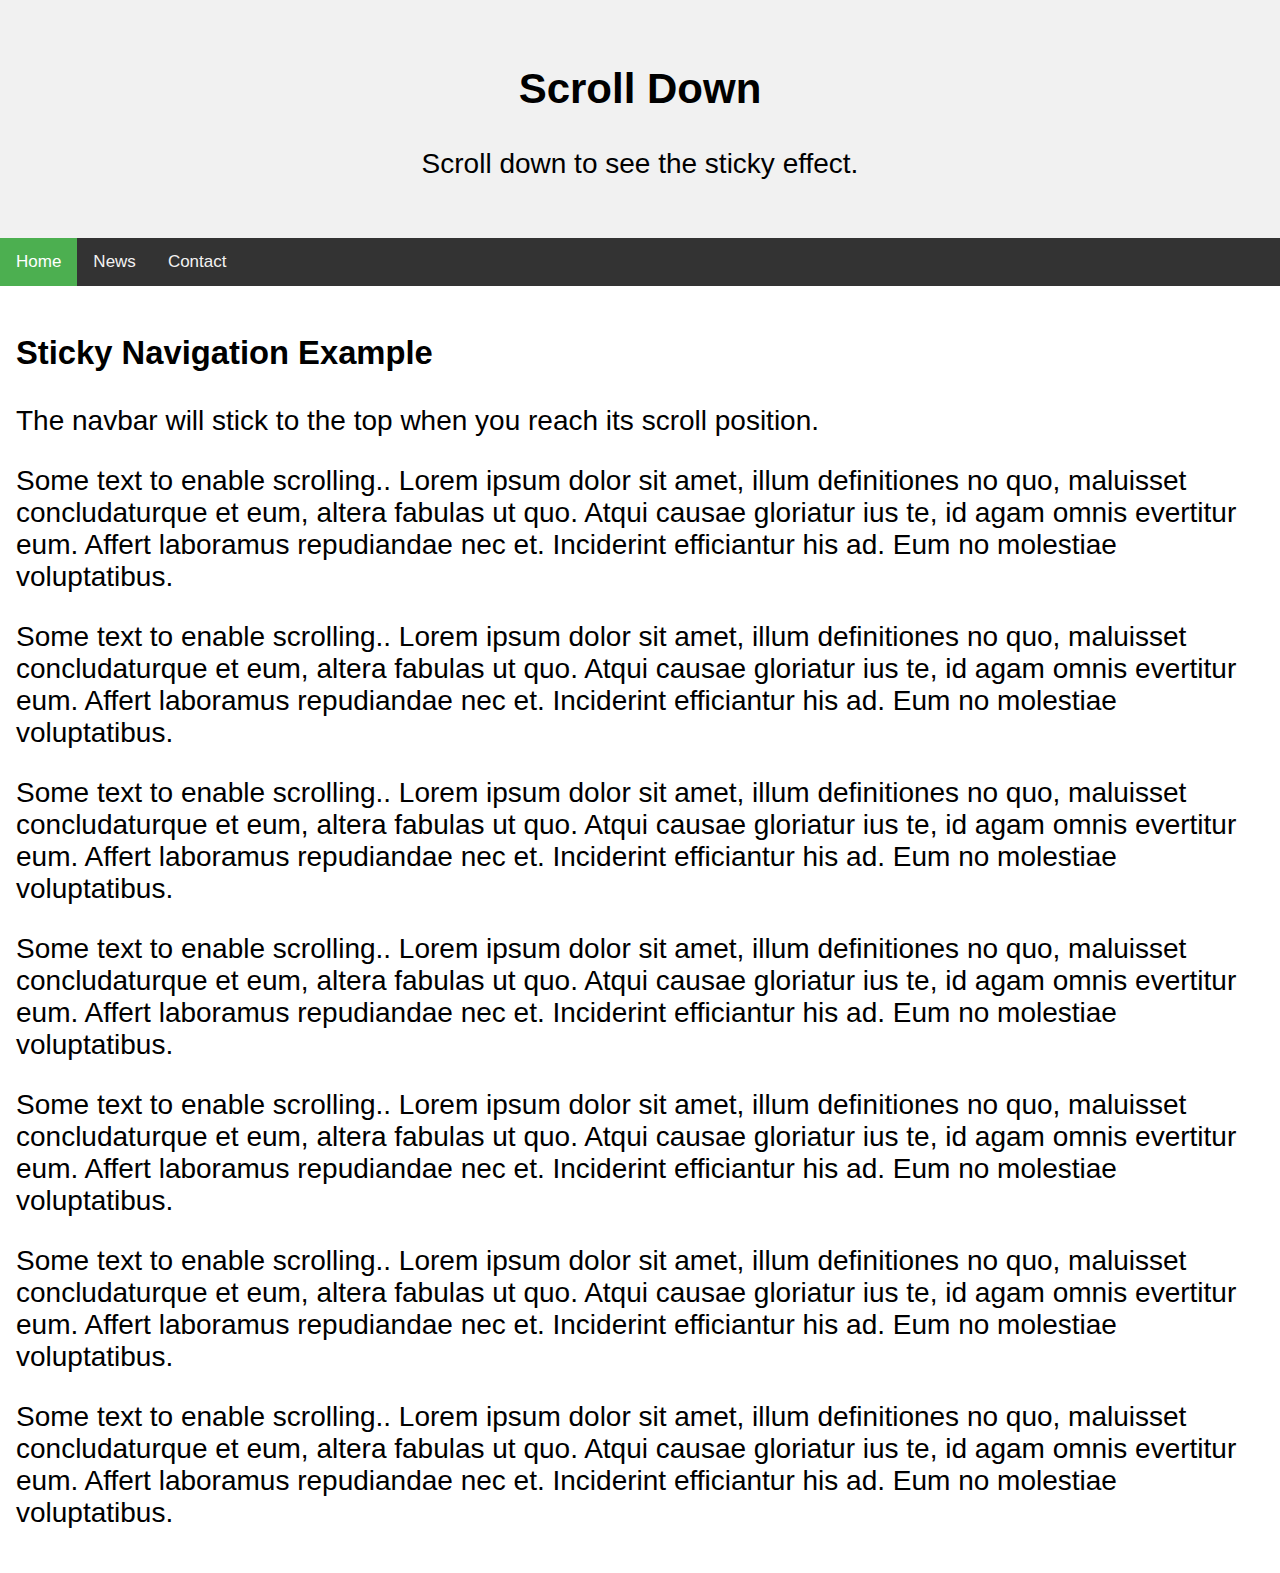
<file: test-sticky-header.html>
<!DOCTYPE html>
<html>
<head>
<meta name="viewport" content="width=device-width, initial-scale=1">
<style>
body {
  margin: 0;
  font-size: 28px;
  font-family: Arial, Helvetica, sans-serif;
}

.header {
  background-color: #f1f1f1;
  padding: 30px;
  text-align: center;
}

#navbar {
  overflow: hidden;
  background-color: #333;
}

#navbar a {
  float: left;
  display: block;
  color: #f2f2f2;
  text-align: center;
  padding: 14px 16px;
  text-decoration: none;
  font-size: 17px;
}

#navbar a:hover {
  background-color: #ddd;
  color: black;
}

#navbar a.active {
  background-color: #4CAF50;
  color: white;
}

.content {
  padding: 16px;
}

.sticky {
  position: fixed;
  top: 0;
  width: 100%;
}

.sticky + .content {
  padding-top: 60px;
}
</style>
</head>
<body>

<div class="header">
  <h2>Scroll Down</h2>
  <p>Scroll down to see the sticky effect.</p>
</div>

<div id="navbar">
  <a class="active" href="javascript:void(0)">Home</a>
  <a href="javascript:void(0)">News</a>
  <a href="javascript:void(0)">Contact</a>
</div>

<div class="content">
  <h3>Sticky Navigation Example</h3>
  <p>The navbar will stick to the top when you reach its scroll position.</p>
  <p>Some text to enable scrolling.. Lorem ipsum dolor sit amet, illum definitiones no quo, maluisset concludaturque et eum, altera fabulas ut quo. Atqui causae gloriatur ius te, id agam omnis evertitur eum. Affert laboramus repudiandae nec et. Inciderint efficiantur his ad. Eum no molestiae voluptatibus.</p>
  <p>Some text to enable scrolling.. Lorem ipsum dolor sit amet, illum definitiones no quo, maluisset concludaturque et eum, altera fabulas ut quo. Atqui causae gloriatur ius te, id agam omnis evertitur eum. Affert laboramus repudiandae nec et. Inciderint efficiantur his ad. Eum no molestiae voluptatibus.</p>
  <p>Some text to enable scrolling.. Lorem ipsum dolor sit amet, illum definitiones no quo, maluisset concludaturque et eum, altera fabulas ut quo. Atqui causae gloriatur ius te, id agam omnis evertitur eum. Affert laboramus repudiandae nec et. Inciderint efficiantur his ad. Eum no molestiae voluptatibus.</p>
  <p>Some text to enable scrolling.. Lorem ipsum dolor sit amet, illum definitiones no quo, maluisset concludaturque et eum, altera fabulas ut quo. Atqui causae gloriatur ius te, id agam omnis evertitur eum. Affert laboramus repudiandae nec et. Inciderint efficiantur his ad. Eum no molestiae voluptatibus.</p>
  <p>Some text to enable scrolling.. Lorem ipsum dolor sit amet, illum definitiones no quo, maluisset concludaturque et eum, altera fabulas ut quo. Atqui causae gloriatur ius te, id agam omnis evertitur eum. Affert laboramus repudiandae nec et. Inciderint efficiantur his ad. Eum no molestiae voluptatibus.</p>
  <p>Some text to enable scrolling.. Lorem ipsum dolor sit amet, illum definitiones no quo, maluisset concludaturque et eum, altera fabulas ut quo. Atqui causae gloriatur ius te, id agam omnis evertitur eum. Affert laboramus repudiandae nec et. Inciderint efficiantur his ad. Eum no molestiae voluptatibus.</p>
  <p>Some text to enable scrolling.. Lorem ipsum dolor sit amet, illum definitiones no quo, maluisset concludaturque et eum, altera fabulas ut quo. Atqui causae gloriatur ius te, id agam omnis evertitur eum. Affert laboramus repudiandae nec et. Inciderint efficiantur his ad. Eum no molestiae voluptatibus.</p>
</div>

<script>
window.onscroll = function() {myFunction()};

var navbar = document.getElementById("navbar");
var sticky = navbar.offsetTop;

function myFunction() {
  if (window.pageYOffset >= sticky) {
    navbar.classList.add("sticky")
  } else {
    navbar.classList.remove("sticky");
  }
}
</script>

</body>
</html>
</file>
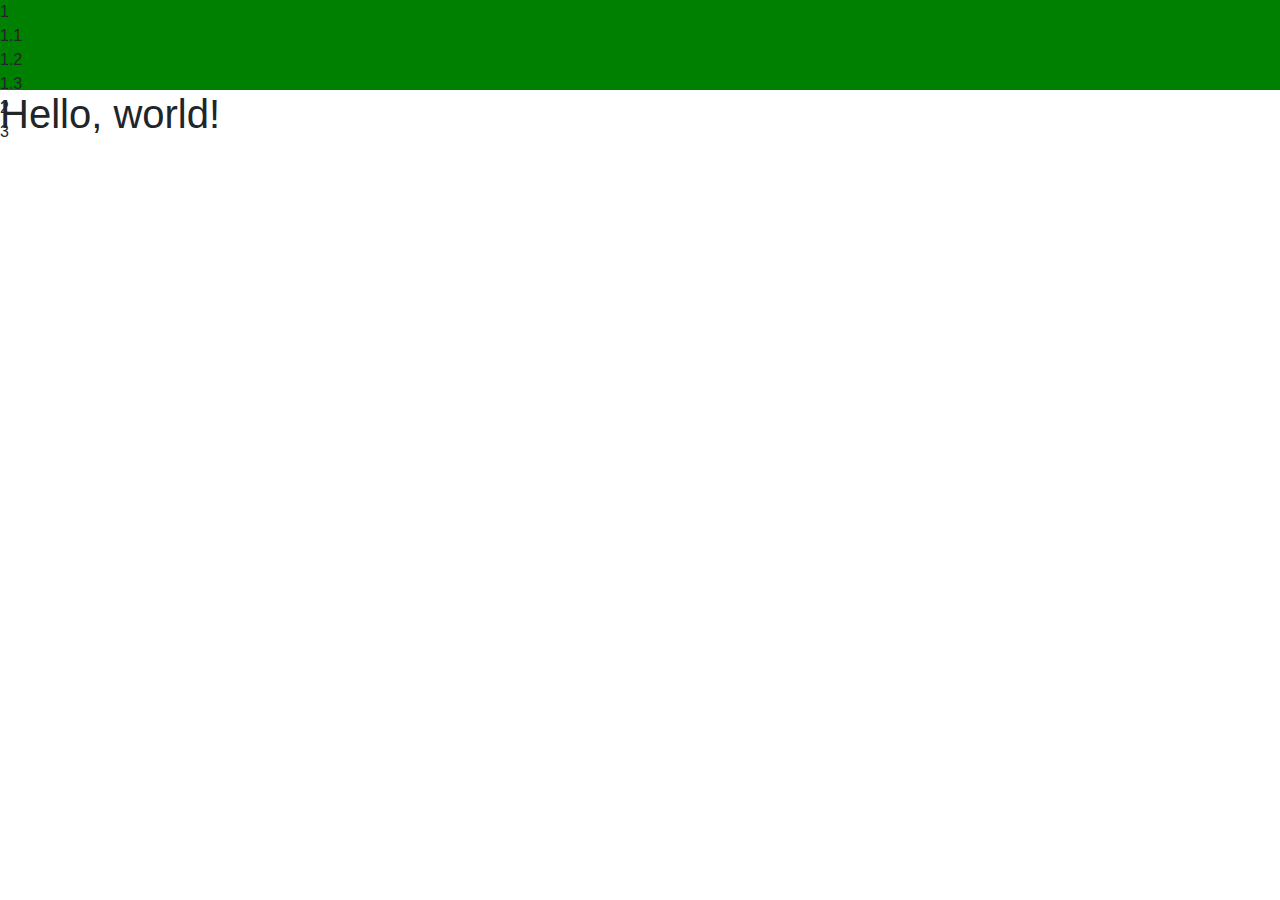
<file: test_css_menu.html>
<!doctype html>
<html lang="en">

<head>
    <!-- Required meta tags -->
    <meta charset="utf-8">
    <meta name="viewport" content="width=device-width, initial-scale=1, shrink-to-fit=no">

    <!-- Bootstrap CSS -->
    <link rel="stylesheet" href="https://stackpath.bootstrapcdn.com/bootstrap/4.3.1/css/bootstrap.min.css"
        integrity="sha384-ggOyR0iXCbMQv3Xipma34MD+dH/1fQ784/j6cY/iJTQUOhcWr7x9JvoRxT2MZw1T" crossorigin="anonymous">

    <title>Hello, world!</title>

    <style>
        * {
            padding: 0;
            margin: 0;
            box-sizing: border-box;
        }

        body {
            font-display: sans-serif;
        }

        nav {
            height: 10vh;
            background: green;
        }

    </style>

</head>

<body>
    <nav>
        <ul>
            <li>1
                <ul>
                    <li>1.1</li>
                    <li>1.2</li>
                    <li>1.3</li>
                </ul>

            </li>
            <li>2</li>
            <li>3</li>
        </ul>
    </nav>


    <h1>Hello, world!</h1>

    <!-- Optional JavaScript -->
    <!-- jQuery first, then Popper.js, then Bootstrap JS -->
    <script src="https://code.jquery.com/jquery-3.3.1.slim.min.js"
        integrity="sha384-q8i/X+965DzO0rT7abK41JStQIAqVgRVzpbzo5smXKp4YfRvH+8abtTE1Pi6jizo" crossorigin="anonymous">
    </script>
    <script src="https://cdnjs.cloudflare.com/ajax/libs/popper.js/1.14.7/umd/popper.min.js"
        integrity="sha384-UO2eT0CpHqdSJQ6hJty5KVphtPhzWj9WO1clHTMGa3JDZwrnQq4sF86dIHNDz0W1" crossorigin="anonymous">
    </script>
    <script src="https://stackpath.bootstrapcdn.com/bootstrap/4.3.1/js/bootstrap.min.js"
        integrity="sha384-JjSmVgyd0p3pXB1rRibZUAYoIIy6OrQ6VrjIEaFf/nJGzIxFDsf4x0xIM+B07jRM" crossorigin="anonymous">
    </script>
</body>

</html>
</file>
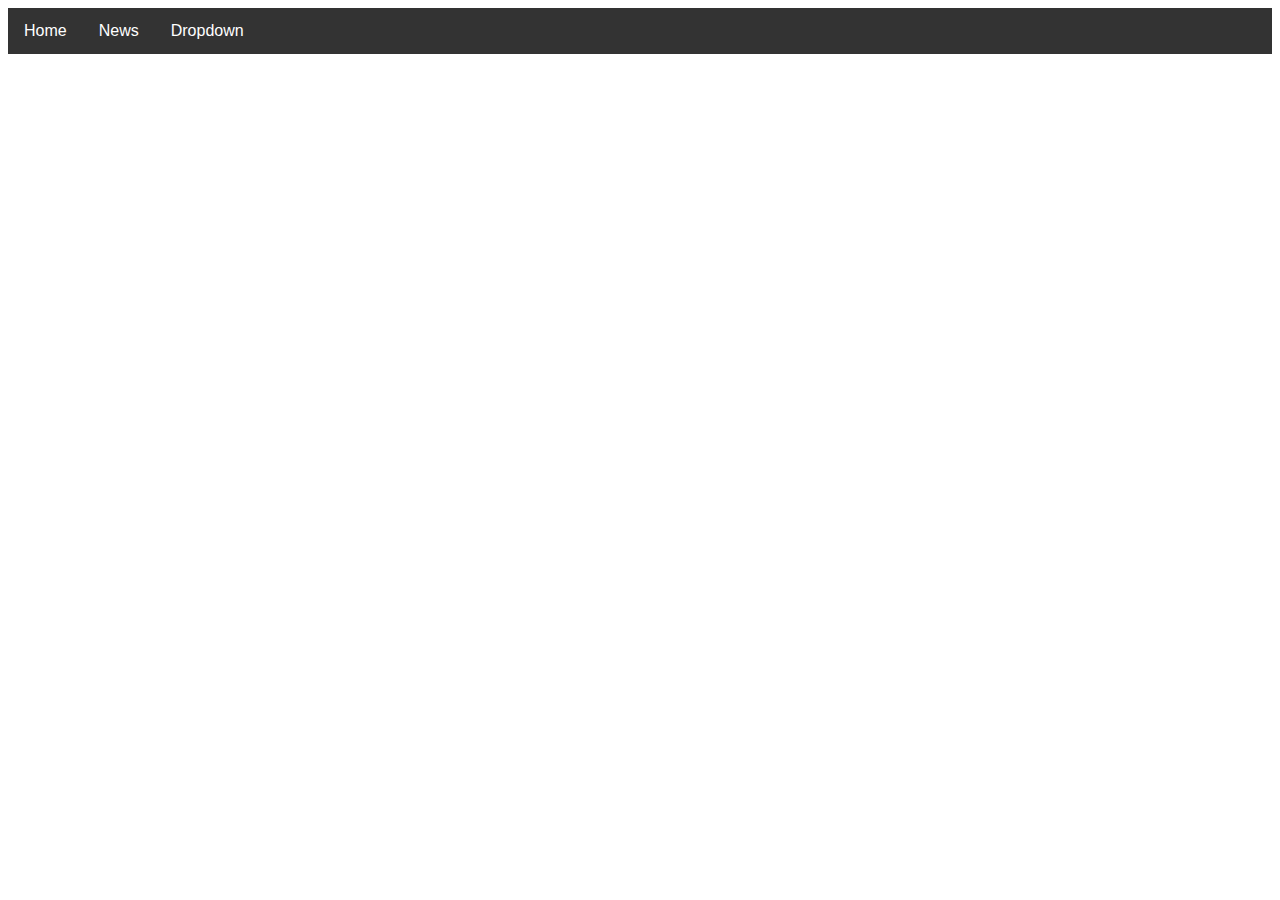
<file: test4/test.html>
<!DOCTYPE html>
<html lang="en">

<head>
    <meta charset="UTF-8">
    <meta name="viewport" content="width=device-width, initial-scale=1.0">
    <meta http-equiv="X-UA-Compatible" content="ie=edge">
    <title>Document</title>

    <style>
        /* Navbar container */
        .navbar {
            overflow: hidden;
            background-color: #333;
            font-family: Arial;
        }

        /* Links inside the navbar */
        .navbar a {
            float: left;
            font-size: 16px;
            color: white;
            text-align: center;
            padding: 14px 16px;
            text-decoration: none;
        }

        /* The dropdown container */
        .dropdown {
            float: left;
            overflow: hidden;
        }

        /* Dropdown button */
        .dropdown .dropbtn {
            font-size: 16px;
            border: none;
            outline: none;
            color: white;
            padding: 14px 16px;
            background-color: inherit;
            font: inherit;
            /* Important for vertical align on mobile phones */
            margin: 0;
            /* Important for vertical align on mobile phones */
        }

        /* Add a red background color to navbar links on hover */
        .navbar a:hover,
        .dropdown:hover .dropbtn {
            background-color: red;
        }

        /* Dropdown content (hidden by default) */
        .dropdown-content {
            display: none;
            position: absolute;
            background-color: #f9f9f9;
            width: 100%;
            left: 0;
            box-shadow: 0px 8px 16px 0px rgba(0, 0, 0, 0.2);
            z-index: 1;
        }

        /* Mega Menu header, if needed */
        .dropdown-content .header {
            background: red;
            padding: 16px;
            color: white;
        }

        /* Show the dropdown menu on hover */
        .dropdown:hover .dropdown-content {
            display: block;
        }

        /* Create three equal columns that floats next to each other */
        .column {
            float: left;
            width: 33.33%;
            padding: 10px;
            background-color: #ccc;
            height: 250px;
        }

        /* Style links inside the columns */
        .column a {
            float: none;
            color: black;
            padding: 16px;
            text-decoration: none;
            display: block;
            text-align: left;
        }

        /* Add a background color on hover */
        .column a:hover {
            background-color: #ddd;
        }

        /* Clear floats after the columns */
        .row:after {
            content: "";
            display: table;
            clear: both;
        }
    </style>
</head>

<body>
    <div class="navbar">
        <a href="#home">Home</a>
        <a href="#news">News</a>
        <div class="dropdown">
            <button class="dropbtn">Dropdown
                <i class="fa fa-caret-down"></i>
            </button>
            <div class="dropdown-content">
                <div class="header">
                    <h2>Mega Menu</h2>
                </div>
                <div class="row">
                    <div class="column">
                        <h3>Category 1</h3>
                        <a href="#">Link 1</a>
                        <a href="#">Link 2</a>
                        <a href="#">Link 3</a>
                    </div>
                    <div class="column">
                        <h3>Category 2</h3>
                        <a href="#">Link 1</a>
                        <a href="#">Link 2</a>
                        <a href="#">Link 3</a>
                    </div>
                    <div class="column">
                        <h3>Category 3</h3>
                        <a href="#">Link 1</a>
                        <a href="#">Link 2</a>
                        <a href="#">Link 3</a>
                    </div>
                </div>
            </div>
        </div>
    </div>

</body>

</html>
</file>
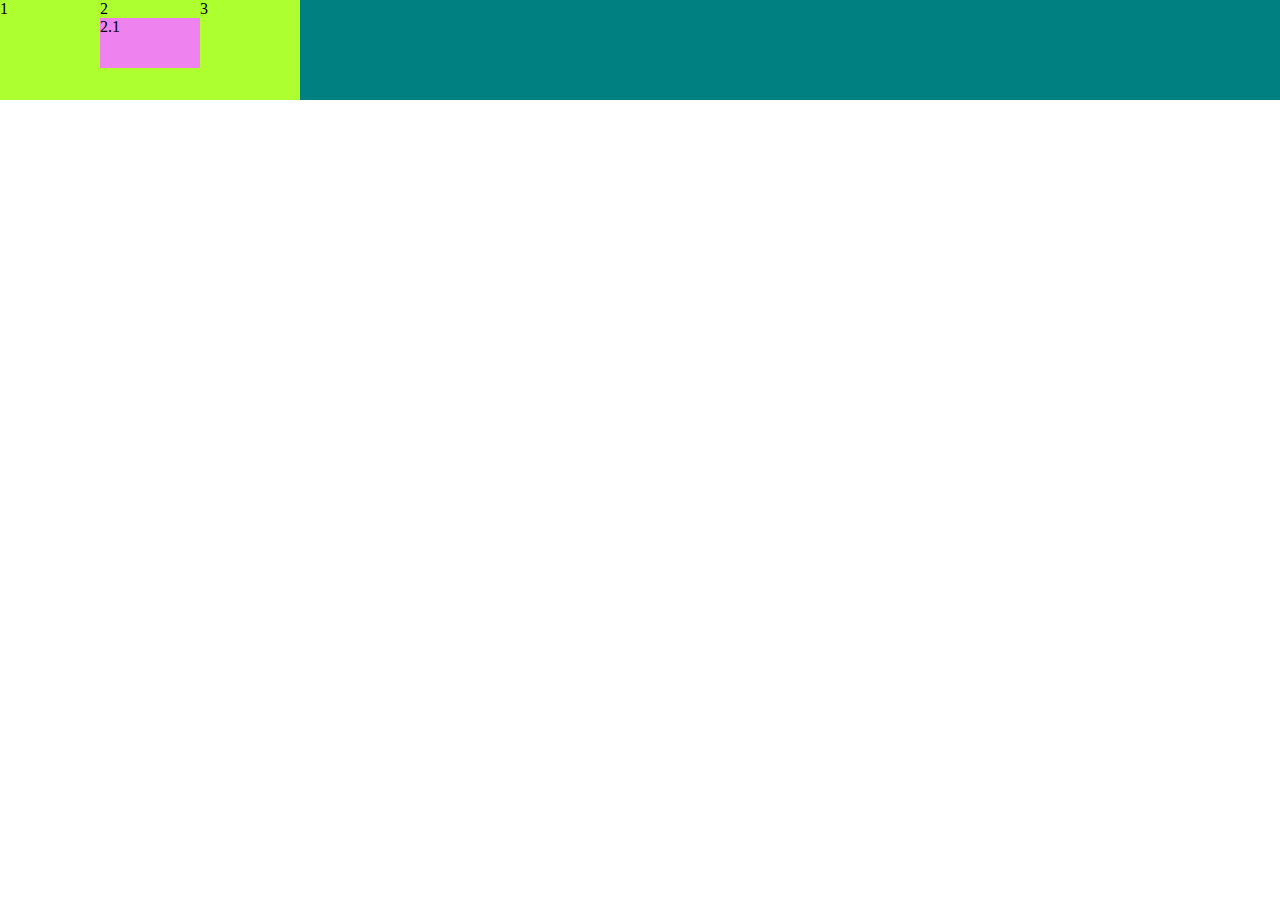
<file: test_css/html5.html>
<!DOCTYPE html>
<html lang="en">

<head>
    <meta charset="UTF-8">
    <meta name="viewport" content="width=device-width, initial-scale=1.0">
    <meta http-equiv="X-UA-Compatible" content="ie=edge">
    <title>Document</title>

    <style>
        * {
            padding: 0px;
            margin: 0px;
            box-sizing: border-box;
        }

        .lvl1_button {
            display: inline-block;
            width: 100px;
            height: 100px;
            background-color: greenyellow;
            /* position: absolute; */
            float: left;
        }

        .lvl2_button {
            list-style: none;
            background-color: violet;
            /* display: relative; */
            /* position:relative; */

            width: 100px;
            height: 50px;

        }

        .menu {
            background-color: teal;
            height: 100px;
            top: 0px;
        }

        .dropdown {
            position: relative;
        }

        .dropdown-content {
            position: absolute;
        }
    </style>


</head>

<body>
    <div class="navbar">
        <div class="menu">
            <div class="lvl1_button">1</div>
            <div class="dropdown">
                <div class="lvl1_button">2
                    <div class="dropdown-content">
                        <div class="lvl2_button">2.1</div>
                    </div>
                </div>
            </div>
            <div class="lvl1_button">3</div>
        </div>
    </div>

</body>

</html>
</file>
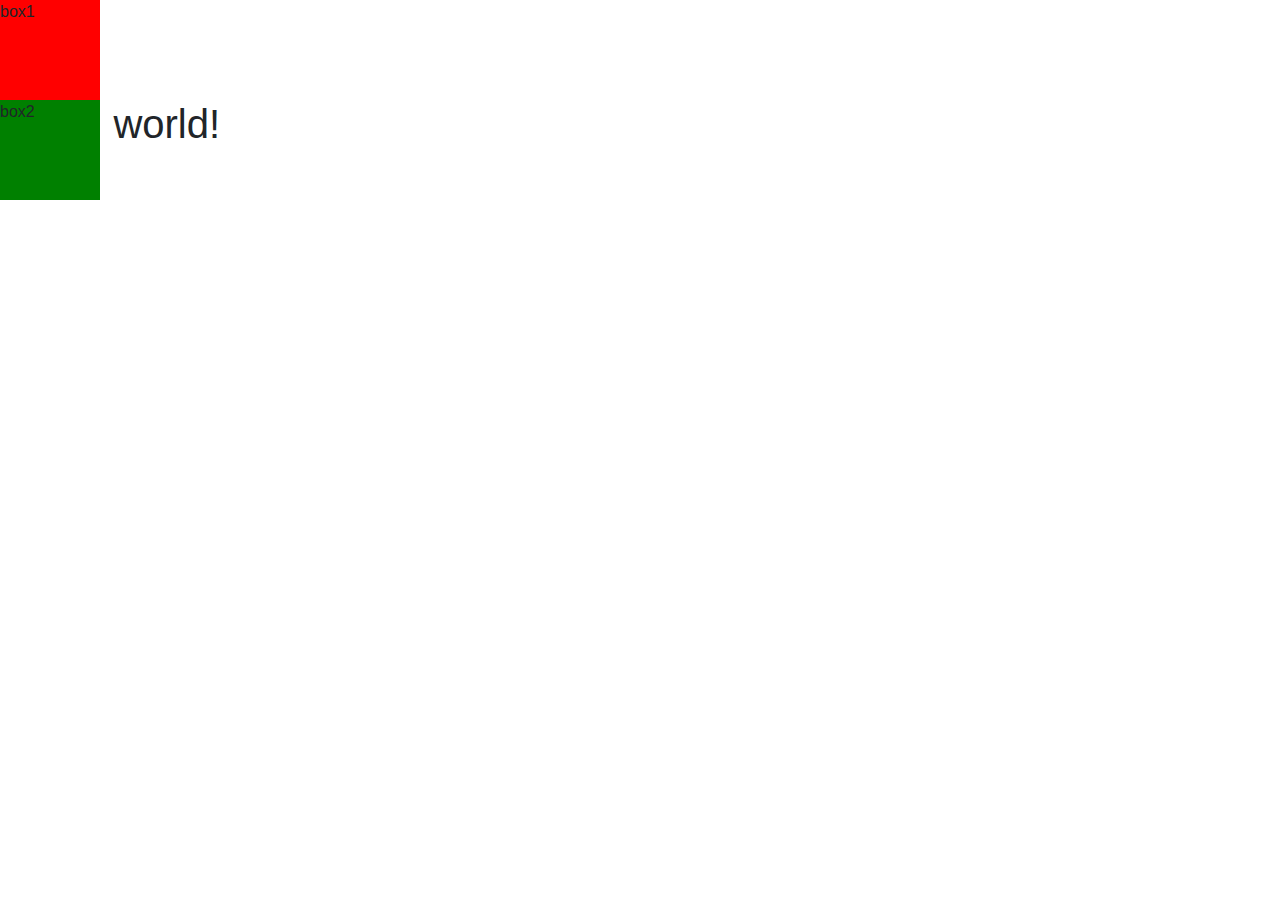
<file: test_css/test1.html>
<!doctype html>
<html lang="en">

<head>
    <!-- Required meta tags -->
    <meta charset="utf-8">
    <meta name="viewport" content="width=device-width, initial-scale=1, shrink-to-fit=no">

    <!-- Bootstrap CSS -->
    <link rel="stylesheet" href="https://stackpath.bootstrapcdn.com/bootstrap/4.3.1/css/bootstrap.min.css"
        integrity="sha384-ggOyR0iXCbMQv3Xipma34MD+dH/1fQ784/j6cY/iJTQUOhcWr7x9JvoRxT2MZw1T" crossorigin="anonymous">

    <title>Hello, world!</title>

    <style>
        * {
            padding: 0px;
            margin: 0px;
            box-sizing: border-box;
        }

        .box1{
            width: 100px;
            height: 100px;
            background-color: red;
            position:relative;
        }
        .box2{
            width: 100px;
            height:100px;
            background-color: green;

            position:absolute;
        }

    </style>

</head>

<body>

    <div class="box-container">
        <div class="box1">box1</div>
        <div class="box2">box2</div>

    </div>


    <h1>Hello, world!</h1>

    <!-- Optional JavaScript -->
    <!-- jQuery first, then Popper.js, then Bootstrap JS -->
    <script src="https://code.jquery.com/jquery-3.3.1.slim.min.js"
        integrity="sha384-q8i/X+965DzO0rT7abK41JStQIAqVgRVzpbzo5smXKp4YfRvH+8abtTE1Pi6jizo" crossorigin="anonymous">
    </script>
    <script src="https://cdnjs.cloudflare.com/ajax/libs/popper.js/1.14.7/umd/popper.min.js"
        integrity="sha384-UO2eT0CpHqdSJQ6hJty5KVphtPhzWj9WO1clHTMGa3JDZwrnQq4sF86dIHNDz0W1" crossorigin="anonymous">
    </script>
    <script src="https://stackpath.bootstrapcdn.com/bootstrap/4.3.1/js/bootstrap.min.js"
        integrity="sha384-JjSmVgyd0p3pXB1rRibZUAYoIIy6OrQ6VrjIEaFf/nJGzIxFDsf4x0xIM+B07jRM" crossorigin="anonymous">
    </script>
</body>

</html>
</file>
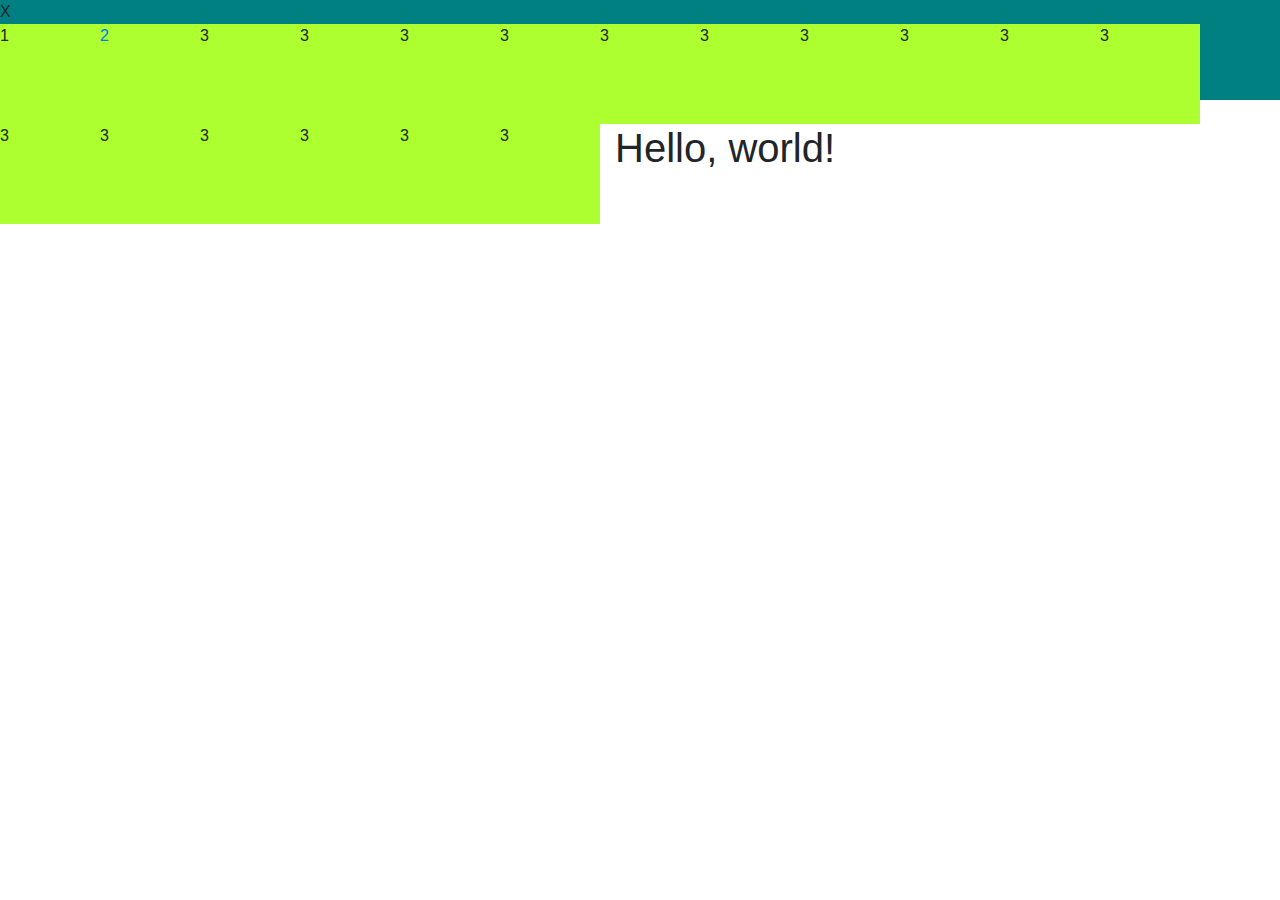
<file: test_css/testcss_1.html>
<!doctype html>
<html lang="en">

<head>
    <!-- Required meta tags -->
    <meta charset="utf-8">
    <meta name="viewport" content="width=device-width, initial-scale=1, shrink-to-fit=no">

    <!-- Bootstrap CSS -->
    <link rel="stylesheet" href="https://stackpath.bootstrapcdn.com/bootstrap/4.3.1/css/bootstrap.min.css"
        integrity="sha384-ggOyR0iXCbMQv3Xipma34MD+dH/1fQ784/j6cY/iJTQUOhcWr7x9JvoRxT2MZw1T" crossorigin="anonymous">

    <title>Hello, world!</title>

    <style>
        * {
            padding: 0px;
            margin: 0px;
            box-sizing: border-box;
        }

        .lvl1_button {
            display: inline-block;
            width: 100px;
            height: 100px;
            background-color: greenyellow;
            /* position: absolute; */
            float: left;
        }

        .lvl2_button {
            list-style: none;
            background-color: violet;
            /* display: relative; */
            /* position:relative; */

            width: 100px;
            height: 50px;

        }

        .menu {
            background-color: teal;
            height: 100px;
            top: 0px;
        }

        .dropdown {
            /* position: relative; */
        }

        .dropdown-content {
            /* position: absolute; */
            display:none;
        }

        .test{
            height:100%;
            width:100%;

        }

        .dropdown:hover .dropdown-content{
            color: red;
            display:block;
        }

        /* start of desktop styles */

        @media screen and (max-width: 991px) {
        /* start of large tablet styles */

        }

        @media screen and (max-width: 767px) {
        /* start of medium tablet styles */

        }

        @media screen and (max-width: 479px) {
        /* start of phone styles */
            .lvl1_button{
                color: red;
                width: 100%;

            }
            .lvl2_button{
                width: 100%;
            }
            .menu{
                width: 80%;
                z-index:1;
            }
            .close_button{
                height: 40px;
                text-align: right;
            }
        }

    </style>

</head>

<body>
    <nav>
        <div class="menu">
            <div class="close_button">X</div>
            <div class="lvl1_button">1</div>
            <div class="dropdown">
                <div class="lvl1_button">
                    <div class="test"><a href="#" class="test_link">2</a></div>
                    <div class="dropdown-content">
                        <div class="lvl2_button">2.1</div>
                        <div class="lvl2_button">2.1</div>
                        <div class="lvl2_button">2.1</div>
                        <div class="lvl2_button">2.1</div>
                        <div class="lvl2_button">2.1</div>
                        <div class="lvl2_button">2.1</div>
                        <div class="lvl2_button">2.1</div>
                        <div class="lvl2_button">2.1</div>
                    </div>
                </div>
            </div>
            <div class="lvl1_button">3</div>
            <div class="lvl1_button">3</div>
            <div class="lvl1_button">3</div>
            <div class="lvl1_button">3</div>
            <div class="lvl1_button">3</div>
            <div class="lvl1_button">3</div>
            <div class="lvl1_button">3</div>
            <div class="lvl1_button">3</div>
            <div class="lvl1_button">3</div>
            <div class="lvl1_button">3</div>
            <div class="lvl1_button">3</div>
            <div class="lvl1_button">3</div>
            <div class="lvl1_button">3</div>
            <div class="lvl1_button">3</div>
            <div class="lvl1_button">3</div>
            <div class="lvl1_button">3</div>
        </div>
    </nav>

    <div class="container">
        <div class="row">
            <div class="col">
                <h1>Hello, world!</h1>
            </div>
        </div>
    </div>

    <!-- Optional JavaScript -->
    <!-- jQuery first, then Popper.js, then Bootstrap JS -->
    <script src="https://code.jquery.com/jquery-3.3.1.min.js">
    </script>
    <script src="https://cdnjs.cloudflare.com/ajax/libs/popper.js/1.14.7/umd/popper.min.js"
        integrity="sha384-UO2eT0CpHqdSJQ6hJty5KVphtPhzWj9WO1clHTMGa3JDZwrnQq4sF86dIHNDz0W1" crossorigin="anonymous">
    </script>
    <script src="https://stackpath.bootstrapcdn.com/bootstrap/4.3.1/js/bootstrap.min.js"
        integrity="sha384-JjSmVgyd0p3pXB1rRibZUAYoIIy6OrQ6VrjIEaFf/nJGzIxFDsf4x0xIM+B07jRM" crossorigin="anonymous">
    </script>

    <script>

    </script>
</body>

</html>
</file>
